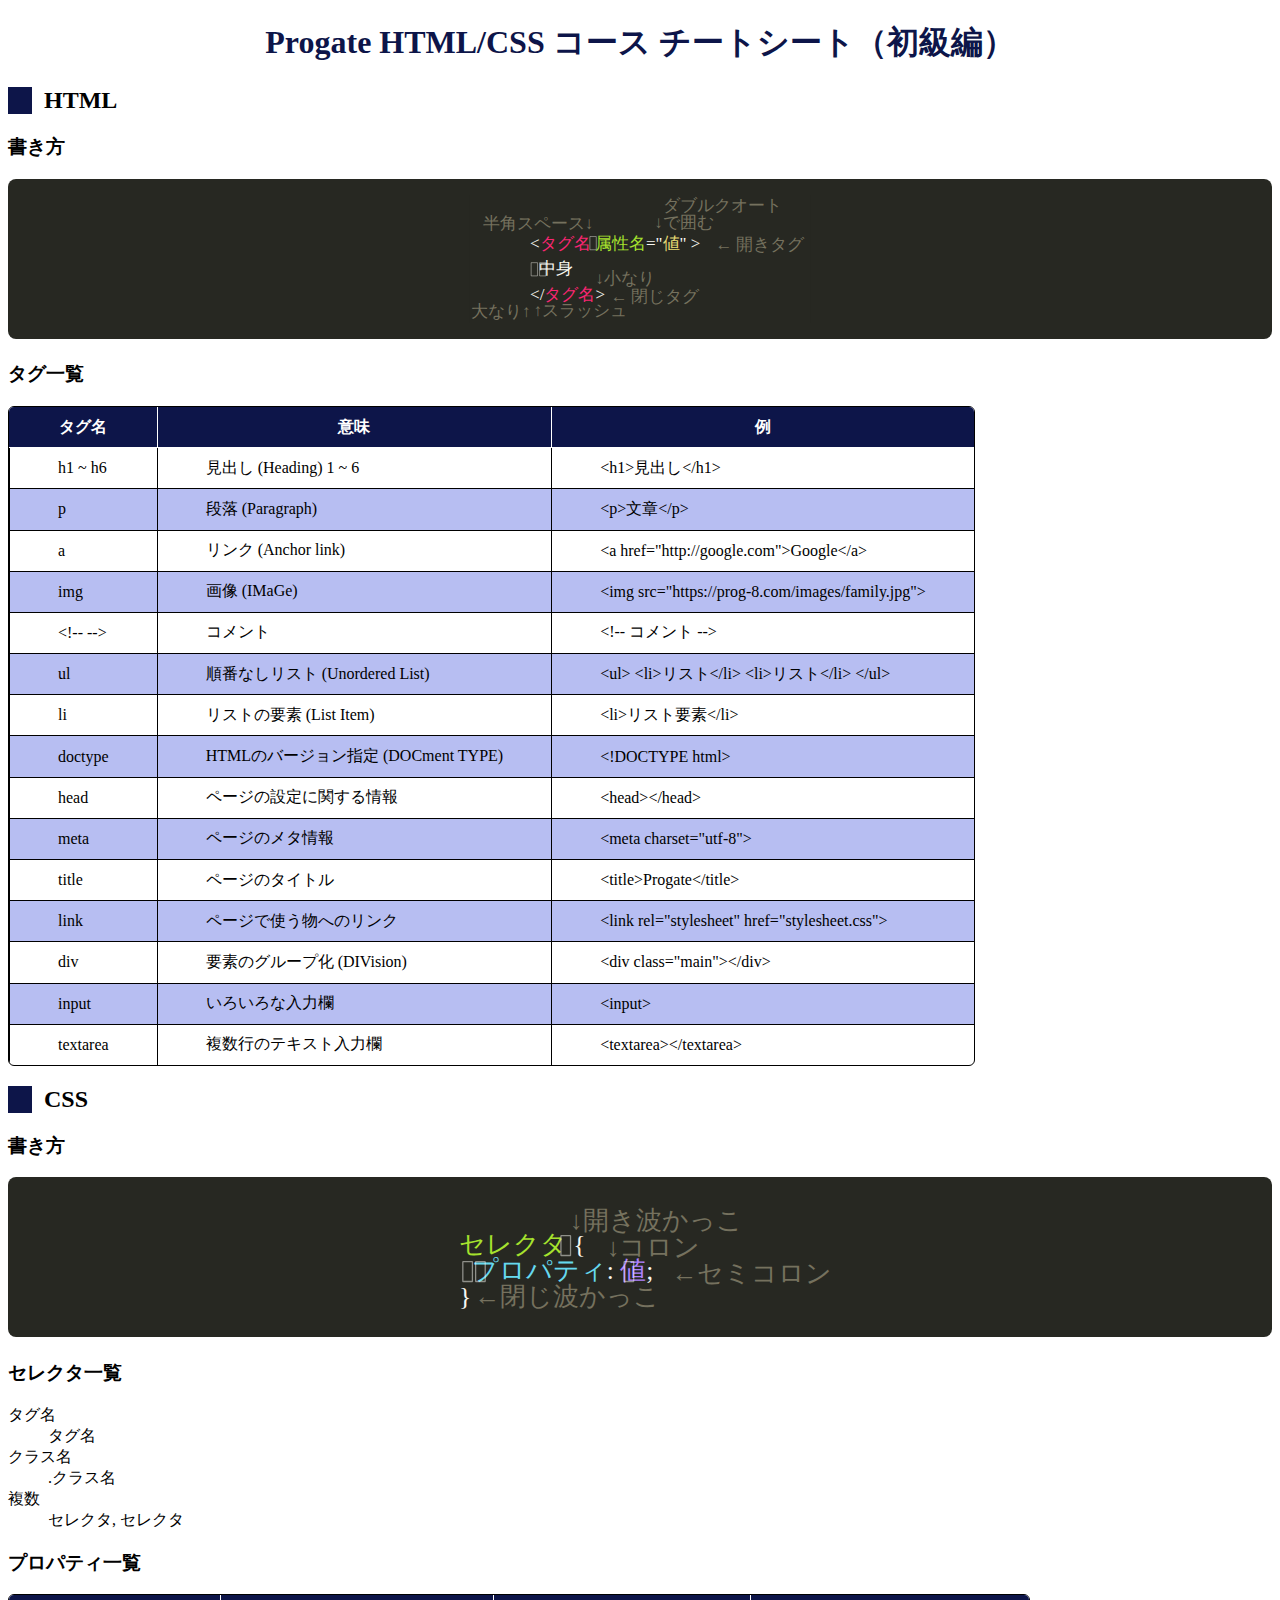
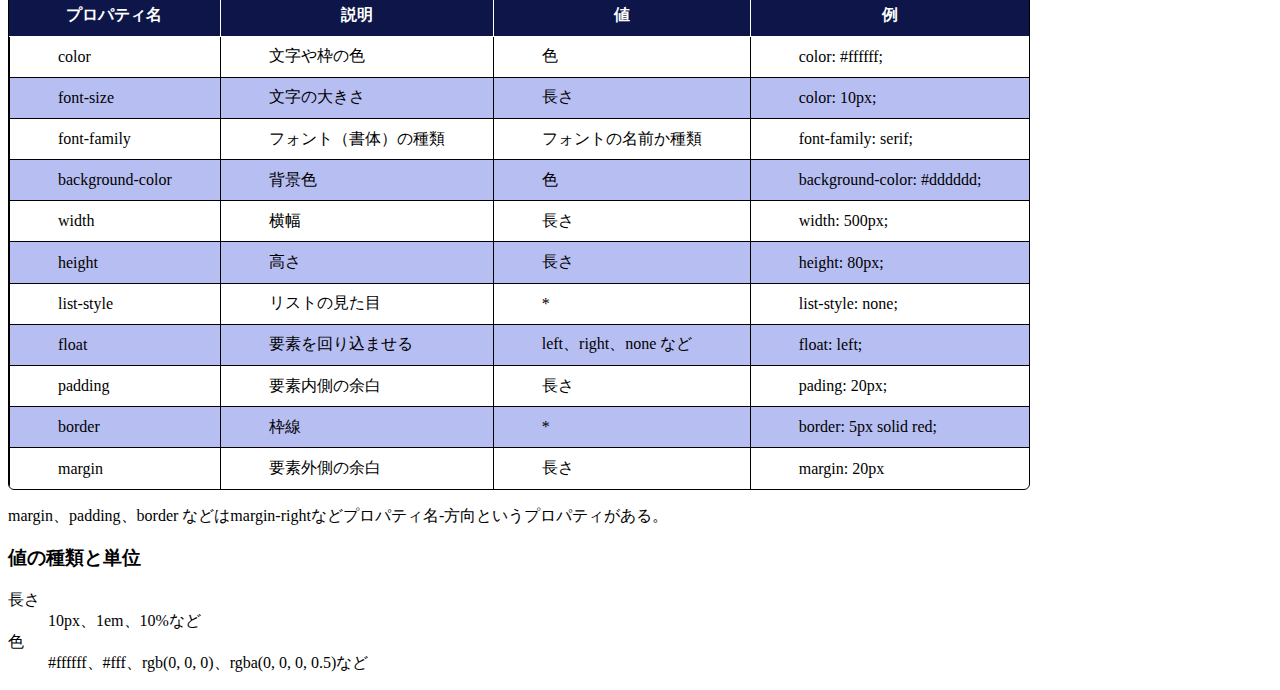
<file: Progate/Elementary/index.html>
<!DOCTYPE html>
<html lang='en'>

<head>
  <meta charset='UTF-8'>
  <meta name='viewport' content='width=device-width, initial-scale=1.0'>
  <meta http-equiv='X-UA-Compatible' content='ie=edge'>
  <title>Document</title>
  <link rel='stylesheet' href='./../../style.css'>
</head>

<body>
  <h1>Progate HTML/CSS コース チートシート（初級編）</h1>

  <section>
    <h2>HTML</h2>
    <article>
      <h3>書き方</h3>
      <img src='./HTML.svg' alt='' class="code">
    </article>

    <article>
      <h3>タグ一覧</h3>
      <table>
        <tr>
          <th>タグ名</th>
          <th>意味</th>
          <th>例</th>
        </tr>
        <tr>
          <td>h1 ~ h6</td>
          <td>見出し (Heading) 1 ~ 6</td>
          <td>&lt;h1&gt;見出し&lt;/h1&gt;</td>
        </tr>
        <tr>
          <td>p</td>
          <td>段落 (Paragraph)</td>
          <td>&lt;p&gt;文章&lt;/p&gt;</td>
        </tr>
        <tr>
          <td>a</td>
          <td>リンク (Anchor link)</td>
          <td>&lt;a href=&quot;http://google.com&quot;&gt;Google&lt;/a&gt;</td>
        </tr>
        <tr>
          <td>img</td>
          <td>画像 (IMaGe)</td>
          <td>&lt;img src=&quot;https://prog-8.com/images/family.jpg&quot;&gt;</td>
        </tr>
        <tr>
          <td>&lt;!-- --&gt;</td>
          <td>コメント</td>
          <td>&lt;!-- コメント --&gt;</td>
        </tr>
        <tr>
          <td>ul</td>
          <td>順番なしリスト (Unordered List)</td>
          <td>&lt;ul&gt; &lt;li&gt;リスト&lt;/li&gt; &lt;li&gt;リスト&lt;/li&gt; &lt;/ul&gt;</td>
        </tr>
        <tr>
          <td>li</td>
          <td>リストの要素 (List Item)</td>
          <td>&lt;li&gt;リスト要素&lt;/li&gt;</td>
        </tr>
        <tr>
          <td>doctype</td>
          <td>HTMLのバージョン指定 (DOCment TYPE)</td>
          <td>&lt;!DOCTYPE html&gt;</td>
        </tr>
        <tr>
          <td>head</td>
          <td>ページの設定に関する情報</td>
          <td>&lt;head&gt;&lt;/head&gt;</td>
        </tr>
        <tr>
          <td>meta</td>
          <td>ページのメタ情報</td>
          <td>&lt;meta charset=&quot;utf-8&quot;&gt;</td>
        </tr>
        <tr>
          <td>title</td>
          <td>ページのタイトル</td>
          <td>&lt;title&gt;Progate&lt;/title&gt;</td>
        </tr>
        <tr>
          <td>link</td>
          <td>ページで使う物へのリンク</td>
          <td>&lt;link rel=&quot;stylesheet&quot; href=&quot;stylesheet.css&quot;&gt;</td>
        </tr>
        <tr>
          <td>div</td>
          <td>要素のグループ化 (DIVision)</td>
          <td>&lt;div class=&quot;main&quot;&gt;&lt;/div&gt;</td>
        </tr>
        <tr>
          <td>input</td>
          <td>いろいろな入力欄</td>
          <td>&lt;input&gt;</td>
        </tr>
        <tr>
          <td>textarea</td>
          <td>複数行のテキスト入力欄</td>
          <td>&lt;textarea&gt;&lt;/textarea&gt;</td>
        </tr>
      </table>
    </article>
  </section>

  <section>
    <h2>CSS</h2>
    <article>
      <h3>書き方</h3>
      <img src='./CSS.svg' alt='' class="code">
    </article>

    <article>
      <h3>セレクタ一覧</h3>
      <dl>
        <dt>タグ名</dt>
        <dd>タグ名</dd>
        <dt>クラス名</dt>
        <dd>.クラス名</dd>
        <dt>複数</dt>
        <dd>セレクタ, セレクタ</dd>
      </dl>
    </article>
    <article>
      <h3>プロパティ一覧</h3>
      <table>
        <tr>
          <th>プロパティ名</th>
          <th>説明</th>
          <th>値</th>
          <th>例</th>
        </tr>
        <tr>
          <td>color</td>
          <td>文字や枠の色</td>
          <td>色</td>
          <td>color: #ffffff;</td>
        </tr>
        <tr>
          <td>font-size</td>
          <td>文字の大きさ</td>
          <td>長さ</td>
          <td>color: 10px;</td>
        </tr>
        <tr>
          <td>font-family</td>
          <td>フォント（書体）の種類</td>
          <td>フォントの名前か種類</td>
          <td>font-family: serif;</td>
        </tr>
        <tr>
          <td>background-color</td>
          <td>背景色</td>
          <td>色</td>
          <td>background-color: #dddddd;</td>
        </tr>
        <tr>
          <td>width</td>
          <td>横幅</td>
          <td>長さ</td>
          <td>width: 500px;</td>
        </tr>
        <tr>
          <td>height</td>
          <td>高さ</td>
          <td>長さ</td>
          <td>height: 80px;</td>
        </tr>
        <tr>
          <td>list-style</td>
          <td>リストの見た目</td>
          <td>*</td>
          <td>list-style: none;</td>
        </tr>
        <tr>
          <td>float</td>
          <td>要素を回り込ませる</td>
          <td>left、right、none など</td>
          <td>float: left;</td>
        </tr>
        <tr>
          <td>padding</td>
          <td>要素内側の余白</td>
          <td>長さ</td>
          <td>pading: 20px;</td>
        </tr>
        <tr>
          <td>border</td>
          <td>枠線</td>
          <td>*</td>
          <td>border: 5px solid red;</td>
        </tr>
        <tr>
          <td>margin</td>
          <td>要素外側の余白</td>
          <td>長さ</td>
          <td>margin: 20px</td>
        </tr>
      </table>
      <p>margin、padding、border などはmargin-rightなどプロパティ名-方向というプロパティがある。</p>
    </article>

    <article>
      <h3>値の種類と単位</h3>
      <dl>
        <dt>長さ</dt>
        <dd>10px、1em、10%など</dd>
        <dt>色</dt>
        <dd>#ffffff、#fff、rgb(0, 0, 0)、rgba(0, 0, 0, 0.5)など</dd>
      </dl>
    </article>

  </section>
</body>

</html>
</file>
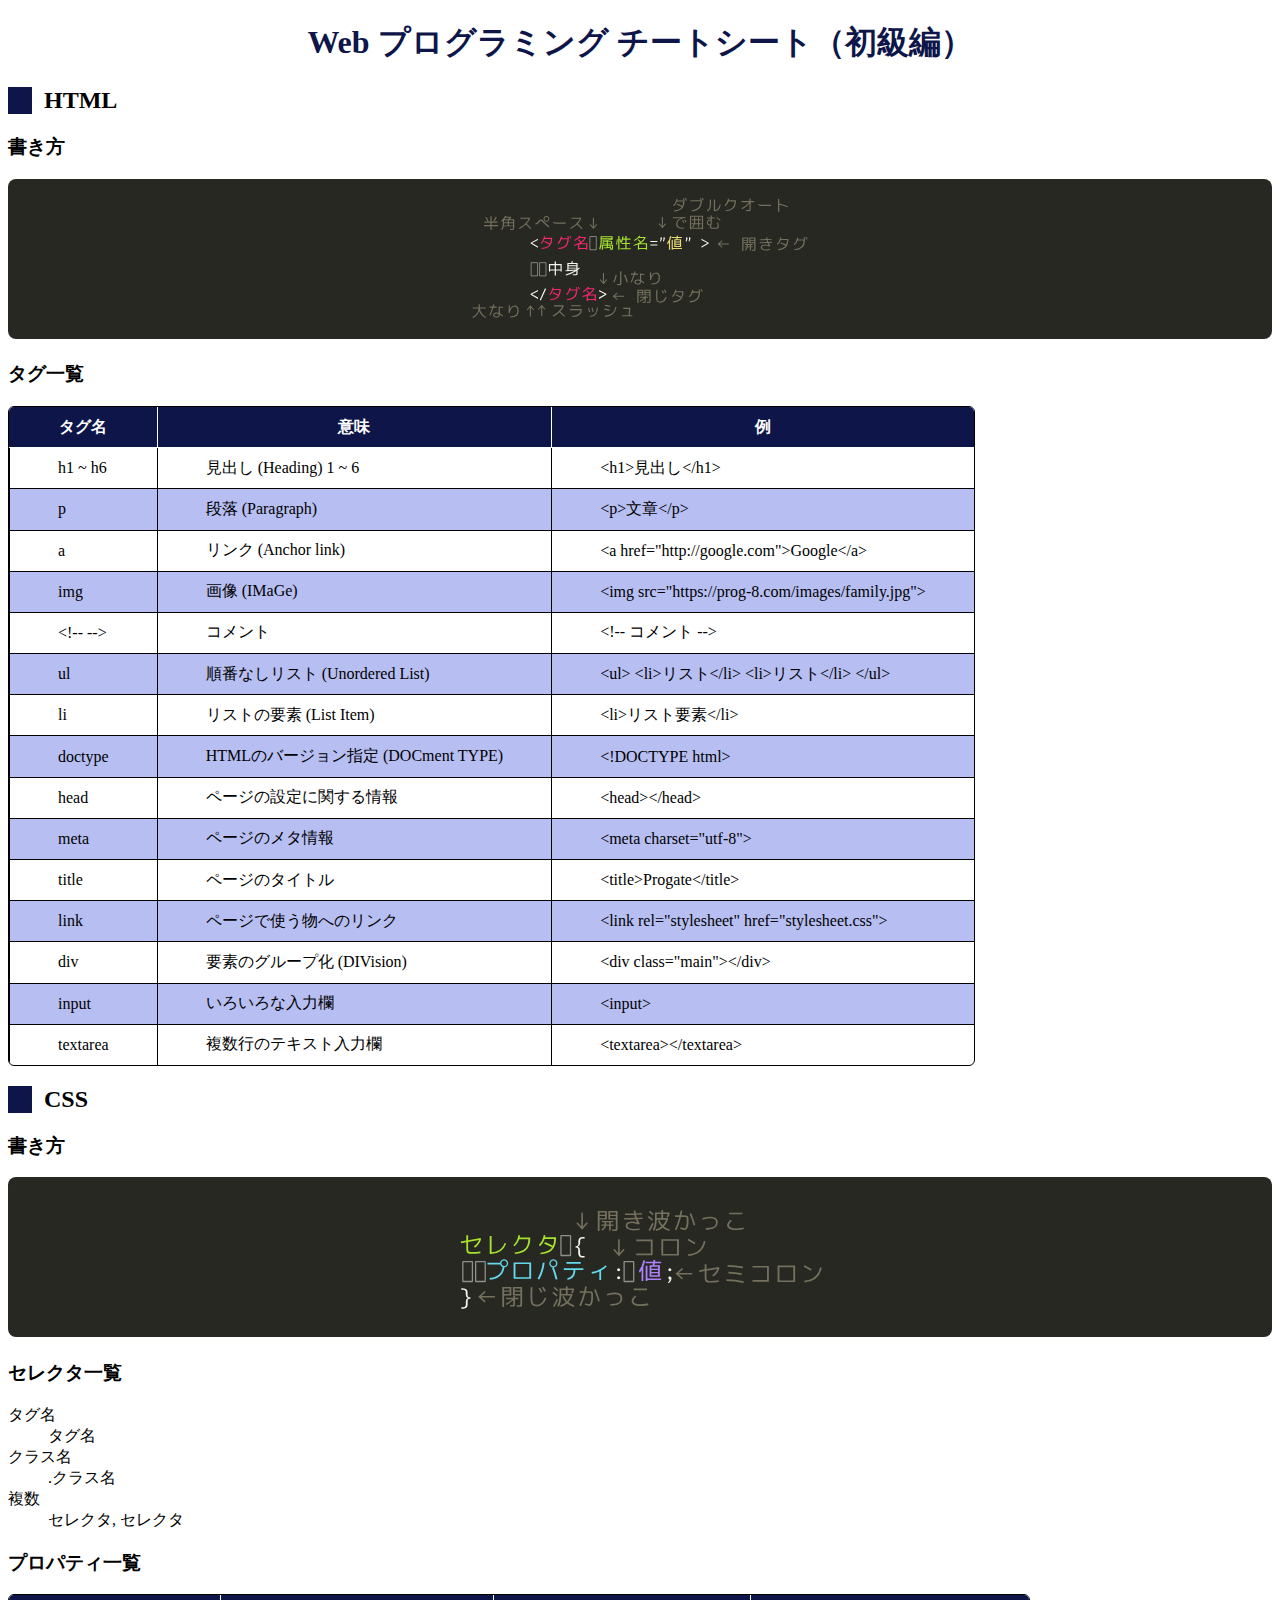
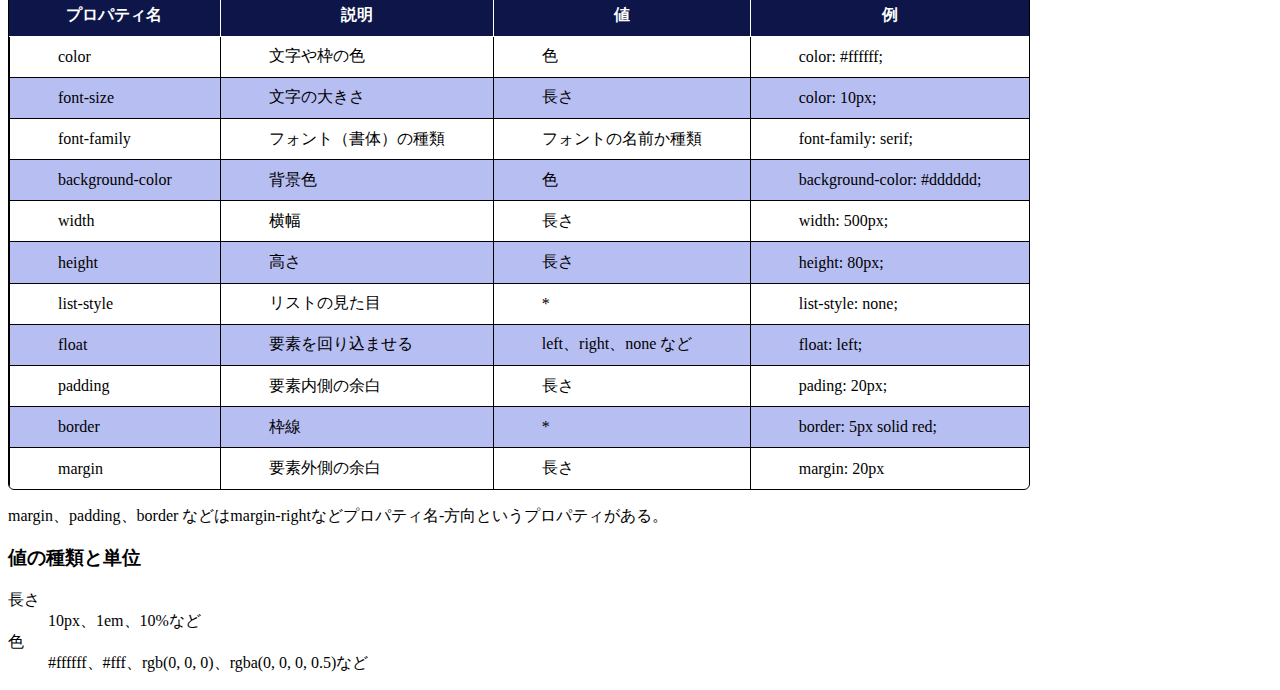
<file: Web-Programming/Elementary/index.html>
<!DOCTYPE html>
<html lang='ja'>

<head>
  <meta charset='UTF-8'>
  <meta name='viewport' content='width=device-width, initial-scale=1.0'>
  <meta http-equiv='X-UA-Compatible' content='ie=edge'>
  <title>Web プログラミング チートシート（初級編）</title>
  <link rel='stylesheet' href='./../../style.css'>
</head>

<body>
  <h1>Web プログラミング チートシート（初級編）</h1>

  <section>
    <h2>HTML</h2>
    <article>
      <h3>書き方</h3>
      <img src='./HTML.svg' alt='' class="code">
    </article>

    <article>
      <h3>タグ一覧</h3>
      <table>
        <tr>
          <th>タグ名</th>
          <th>意味</th>
          <th>例</th>
        </tr>
        <tr>
          <td>h1 ~ h6</td>
          <td>見出し (Heading) 1 ~ 6</td>
          <td>&lt;h1&gt;見出し&lt;/h1&gt;</td>
        </tr>
        <tr>
          <td>p</td>
          <td>段落 (Paragraph)</td>
          <td>&lt;p&gt;文章&lt;/p&gt;</td>
        </tr>
        <tr>
          <td>a</td>
          <td>リンク (Anchor link)</td>
          <td>&lt;a href=&quot;http://google.com&quot;&gt;Google&lt;/a&gt;</td>
        </tr>
        <tr>
          <td>img</td>
          <td>画像 (IMaGe)</td>
          <td>&lt;img src=&quot;https://prog-8.com/images/family.jpg&quot;&gt;</td>
        </tr>
        <tr>
          <td>&lt;!-- --&gt;</td>
          <td>コメント</td>
          <td>&lt;!-- コメント --&gt;</td>
        </tr>
        <tr>
          <td>ul</td>
          <td>順番なしリスト (Unordered List)</td>
          <td>&lt;ul&gt; &lt;li&gt;リスト&lt;/li&gt; &lt;li&gt;リスト&lt;/li&gt; &lt;/ul&gt;</td>
        </tr>
        <tr>
          <td>li</td>
          <td>リストの要素 (List Item)</td>
          <td>&lt;li&gt;リスト要素&lt;/li&gt;</td>
        </tr>
        <tr>
          <td>doctype</td>
          <td>HTMLのバージョン指定 (DOCment TYPE)</td>
          <td>&lt;!DOCTYPE html&gt;</td>
        </tr>
        <tr>
          <td>head</td>
          <td>ページの設定に関する情報</td>
          <td>&lt;head&gt;&lt;/head&gt;</td>
        </tr>
        <tr>
          <td>meta</td>
          <td>ページのメタ情報</td>
          <td>&lt;meta charset=&quot;utf-8&quot;&gt;</td>
        </tr>
        <tr>
          <td>title</td>
          <td>ページのタイトル</td>
          <td>&lt;title&gt;Progate&lt;/title&gt;</td>
        </tr>
        <tr>
          <td>link</td>
          <td>ページで使う物へのリンク</td>
          <td>&lt;link rel=&quot;stylesheet&quot; href=&quot;stylesheet.css&quot;&gt;</td>
        </tr>
        <tr>
          <td>div</td>
          <td>要素のグループ化 (DIVision)</td>
          <td>&lt;div class=&quot;main&quot;&gt;&lt;/div&gt;</td>
        </tr>
        <tr>
          <td>input</td>
          <td>いろいろな入力欄</td>
          <td>&lt;input&gt;</td>
        </tr>
        <tr>
          <td>textarea</td>
          <td>複数行のテキスト入力欄</td>
          <td>&lt;textarea&gt;&lt;/textarea&gt;</td>
        </tr>
      </table>
    </article>
  </section>

  <section>
    <h2>CSS</h2>
    <article>
      <h3>書き方</h3>
      <img src='./CSS.svg' alt='' class="code">
    </article>

    <article>
      <h3>セレクタ一覧</h3>
      <dl>
        <dt>タグ名</dt>
        <dd>タグ名</dd>
        <dt>クラス名</dt>
        <dd>.クラス名</dd>
        <dt>複数</dt>
        <dd>セレクタ, セレクタ</dd>
      </dl>
    </article>
    <article>
      <h3>プロパティ一覧</h3>
      <table>
        <tr>
          <th>プロパティ名</th>
          <th>説明</th>
          <th>値</th>
          <th>例</th>
        </tr>
        <tr>
          <td>color</td>
          <td>文字や枠の色</td>
          <td>色</td>
          <td>color: #ffffff;</td>
        </tr>
        <tr>
          <td>font-size</td>
          <td>文字の大きさ</td>
          <td>長さ</td>
          <td>color: 10px;</td>
        </tr>
        <tr>
          <td>font-family</td>
          <td>フォント（書体）の種類</td>
          <td>フォントの名前か種類</td>
          <td>font-family: serif;</td>
        </tr>
        <tr>
          <td>background-color</td>
          <td>背景色</td>
          <td>色</td>
          <td>background-color: #dddddd;</td>
        </tr>
        <tr>
          <td>width</td>
          <td>横幅</td>
          <td>長さ</td>
          <td>width: 500px;</td>
        </tr>
        <tr>
          <td>height</td>
          <td>高さ</td>
          <td>長さ</td>
          <td>height: 80px;</td>
        </tr>
        <tr>
          <td>list-style</td>
          <td>リストの見た目</td>
          <td>*</td>
          <td>list-style: none;</td>
        </tr>
        <tr>
          <td>float</td>
          <td>要素を回り込ませる</td>
          <td>left、right、none など</td>
          <td>float: left;</td>
        </tr>
        <tr>
          <td>padding</td>
          <td>要素内側の余白</td>
          <td>長さ</td>
          <td>pading: 20px;</td>
        </tr>
        <tr>
          <td>border</td>
          <td>枠線</td>
          <td>*</td>
          <td>border: 5px solid red;</td>
        </tr>
        <tr>
          <td>margin</td>
          <td>要素外側の余白</td>
          <td>長さ</td>
          <td>margin: 20px</td>
        </tr>
      </table>
      <p>margin、padding、border などはmargin-rightなどプロパティ名-方向というプロパティがある。</p>
    </article>

    <article>
      <h3>値の種類と単位</h3>
      <dl>
        <dt>長さ</dt>
        <dd>10px、1em、10%など</dd>
        <dt>色</dt>
        <dd>#ffffff、#fff、rgb(0, 0, 0)、rgba(0, 0, 0, 0.5)など</dd>
      </dl>
    </article>

  </section>
</body>

</html>
</file>
<file: style.css>
* {
  box-sizing: border-box;
}

body {
  font-family: 'Source Han Sans';
}

section {
  page-break-inside: avoid;
}

h1 {
  color: #0d1549;
  text-align: center;
}

h2 {
  border-left: solid 1em #0d1549;
  padding-left: 0.5em;
}

.code {
  width: 100%;
  background: #272822;
  height: 10em;
  border-radius: 0.5em;
  padding: 1em;
}

table {
  border: 1px solid;
  border-collapse: separate;
  border-spacing: 0;
  border-radius: 6px;
  overflow: hidden;
}

th {
  background: #0d1549;
  color: #fff;
}

tr:nth-child(2n + 1) {
  background: #b7bef2;
}

table th,
table th,
table td {
  padding: 0.6em 3em;
  border-bottom: 1px solid;
}
table th + th,
table td {
  border-left: 1px solid;
}
table tr:last-child th,
table tr:last-child td {
  border-bottom: none;
}
</file>
